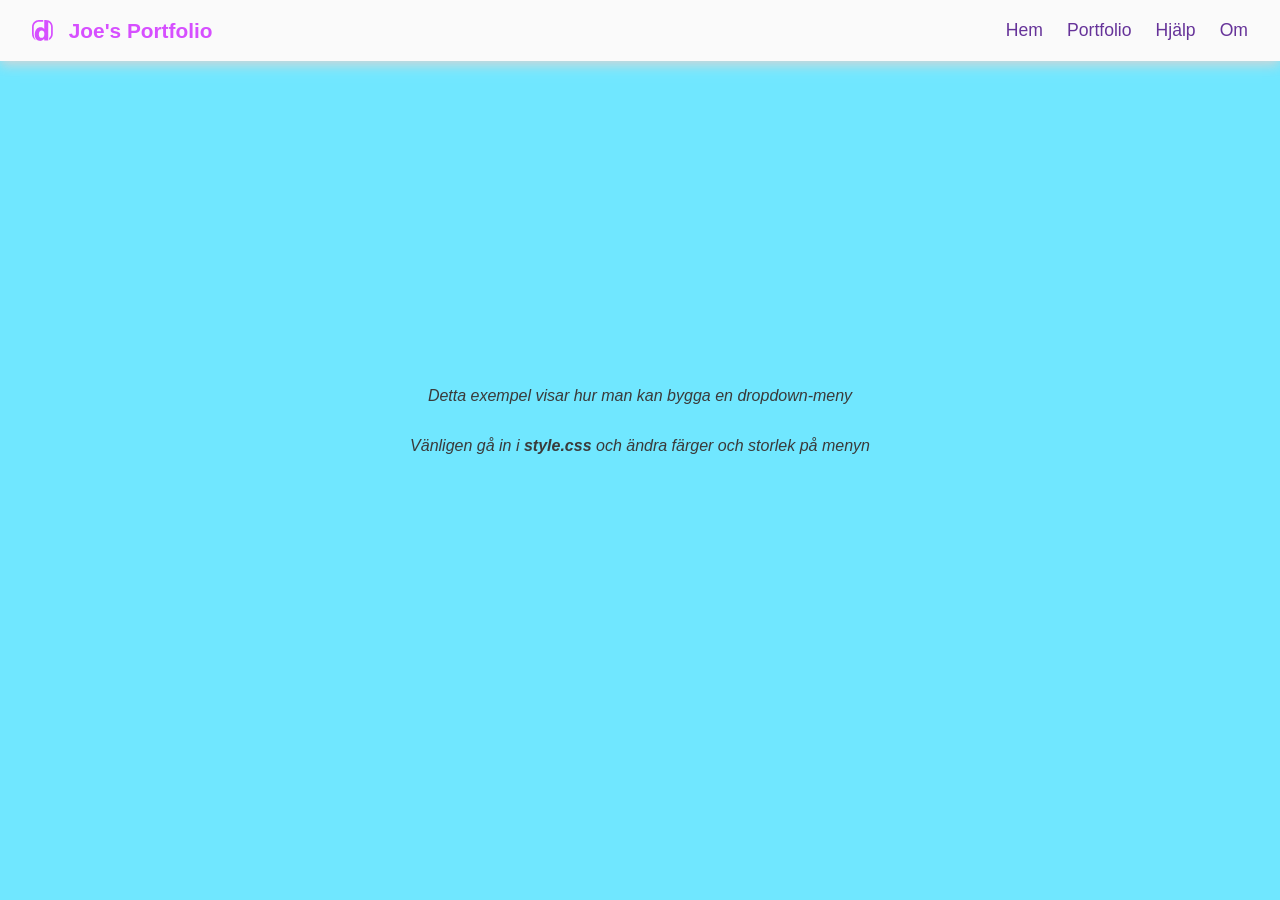
<file: index.html>
<!DOCTYPE html>
<html lang="zxx"> <!--TODO: zxx betyder blandat språk, du ska välja språk med sv eller en -->
<head>
    <meta charset="UTF-8">
    <meta name="viewport" content="width=device-width, initial-scale=1.0">
    
    <title>dropDown-exempel</title>

    <link rel="stylesheet" href="style.css">
    
    <script src="menu.js" defer></script>   <!--defer betyder att skriptet kommer köras efter hela sidan har laddats. -->
</head>
<body>
   <header>
      <nav>
         <div class="flex-layout">
            <!--En SVG logo så jag kan ändra färg ... se i style.css under selector svg g path. -->
            <svg class="logo" id="Lager_1" data-name="Lager 1" xmlns="http://www.w3.org/2000/svg" viewBox="0 0 240.98 242.36">
               <g>
                  <path d="M179.93,238.7h8.22v-2.48c-2.67,.97-5.42,1.8-8.22,2.48Zm-38.66-20.66c-.65,1.01-1.33,1.98-2.02,2.93h2.61v-2.93h-.59Zm-60.53,22.93c4.44,.93,9.14,1.39,14.1,1.39s9.46-.46,13.77-1.39h-27.87Z"/>
                  <path d="M179.93,238.7h8.22v-2.48c-2.67,.97-5.42,1.8-8.22,2.48Zm-99.19,2.27c4.44,.93,9.14,1.39,14.1,1.39s9.46-.46,13.77-1.39h-27.87Z"/>
               </g>
               <path d="M179.93,238.7h8.22v-2.48c-2.67,.97-5.42,1.8-8.22,2.48Zm-38.66-20.66c-.65,1.01-1.33,1.98-2.02,2.93h2.61v-2.93h-.59Zm-60.53,22.93c4.44,.93,9.14,1.39,14.1,1.39s9.46-.46,13.77-1.39h-27.87Z"/>
               <g>
                  <path d="M22.99,179.67c-1.94-5.89-2.99-12.17-2.99-18.7V80c0-33.09,26.92-60,60-60h50.53V0h-50.53C35.89,0,0,35.88,0,80v80.97c0,32.01,18.9,59.68,46.11,72.46-1.41-1.38-2.78-2.84-4.11-4.38-10.82-12.53-17.19-29.1-19.01-49.38Z"/>
                  <path d="M198.15,9.18c-1.73-.92-3.49-1.77-5.29-2.55-9.77-4.27-20.55-6.63-31.88-6.63h-19.12V105.84h-.59c-7.61-13.87-21.09-20.8-40.43-20.8-20.41,0-36.91,7.47-49.51,22.41-12.6,14.94-18.89,34.81-18.89,59.62,0,3.63,.13,7.13,.4,10.52,.8,10.07,2.77,19.05,5.94,26.94,2.72,6.8,6.31,12.79,10.79,17.98,8.41,9.73,18.8,15.89,31.17,18.46h27.87c12.63-2.7,22.84-9.37,30.64-20,.69-.95,1.37-1.92,2.02-2.93h.59v20.66h38.07c2.8-.68,5.55-1.51,8.22-2.48V26.51c3.55,1.81,6.9,3.97,10,6.42,13.9,11,22.83,28.01,22.83,47.07v80.97c0,19.06-8.93,36.07-22.83,47.07v23.75c25.44-13.4,42.83-40.12,42.83-70.82V80c0-30.71-17.39-57.43-42.83-70.82Zm-55.41,156.57c0,12.4-2.96,22.36-8.86,29.88-5.91,7.52-13.55,11.28-22.93,11.28-9.86,0-17.58-3.56-23.14-10.69-5.57-7.13-8.35-17.29-8.35-30.47,0-14.06,2.88-25.12,8.64-33.18,5.76-8.06,13.77-12.09,24.02-12.09,9.08,0,16.46,3.23,22.12,9.67,5.66,6.45,8.5,14.55,8.5,24.32v11.28Z"/>
               </g>
            </svg>
            <span class="logo-brand">Joe's Portfolio</span>
         </div>
         <ul class="primary-navigation" id="primary-navigation">
            <li><a class="nav-link" href="index.html">Hem</a></li>
            <!-- dropdown-meny skapas med dropdown-klass -->
            <li class="dropdown">
               <a class="nav-link" href="#">Portfolio</a>
               <ul>
                  <li><a class="nav-link" href="portfolio.html">Visa Allt</a></li>
                  <!--undermeny-->
                  <li class="dropdown">
                     <a class="nav-link" href="#">Uppgifter</a>
                     <ul>
                           <li><a class="nav-link" href="#">Uppgift 1: Hello World</a></li>
                           <li><a class="nav-link" href="#">Uppgift 2: Semantiska taggar</a></li>
                           <li><a class="nav-link" href="#">Uppgift 3: Flex &amp; Grid</a></li>
                     </ul>
                  </li> 
                  <li class="show-border"><a class="nav-link" href="#">Projekt 1</a></li>
                  <li><a class="nav-link" href="#">Större Projekt 2</a></li>
                  <li><a class="nav-link" href="#">Största Projekt 3</a></li>
               </ul>
            </li>
            <li><a class="nav-link" href="help.html">Hjälp</a></li>
            <li><a class="nav-link" href="about.html">Om</a></li>
         </ul>
         <button class="hamburger-button" id="hamburger-button" aria-label="hamburger-button" aria-expanded="false">
            <svg fill="var(--clr-secondary)" class="icon-hamburger" viewbox="0 0 100 100" width="32">
               <rect class="line top" width="90" height="3" x="5" y="30" rx="2"></rect>
               <rect class="line middle" width="90" height="3" x="5" y="50" rx="2"></rect>
               <rect class="line bottom" width="50" height="3" x="45" y="70" rx="2"></rect>    
            </svg>
         </button>
      </nav>
   </header>
   <main>
      <p class="italic">Detta exempel visar hur man kan bygga en dropdown-meny</p>
      <p class="italic">Vänligen gå in i <span class="bold">style.css</span> och ändra färger och storlek på menyn</p>
   </main>
   <footer>
   </footer>
</body>
</html>
</file>
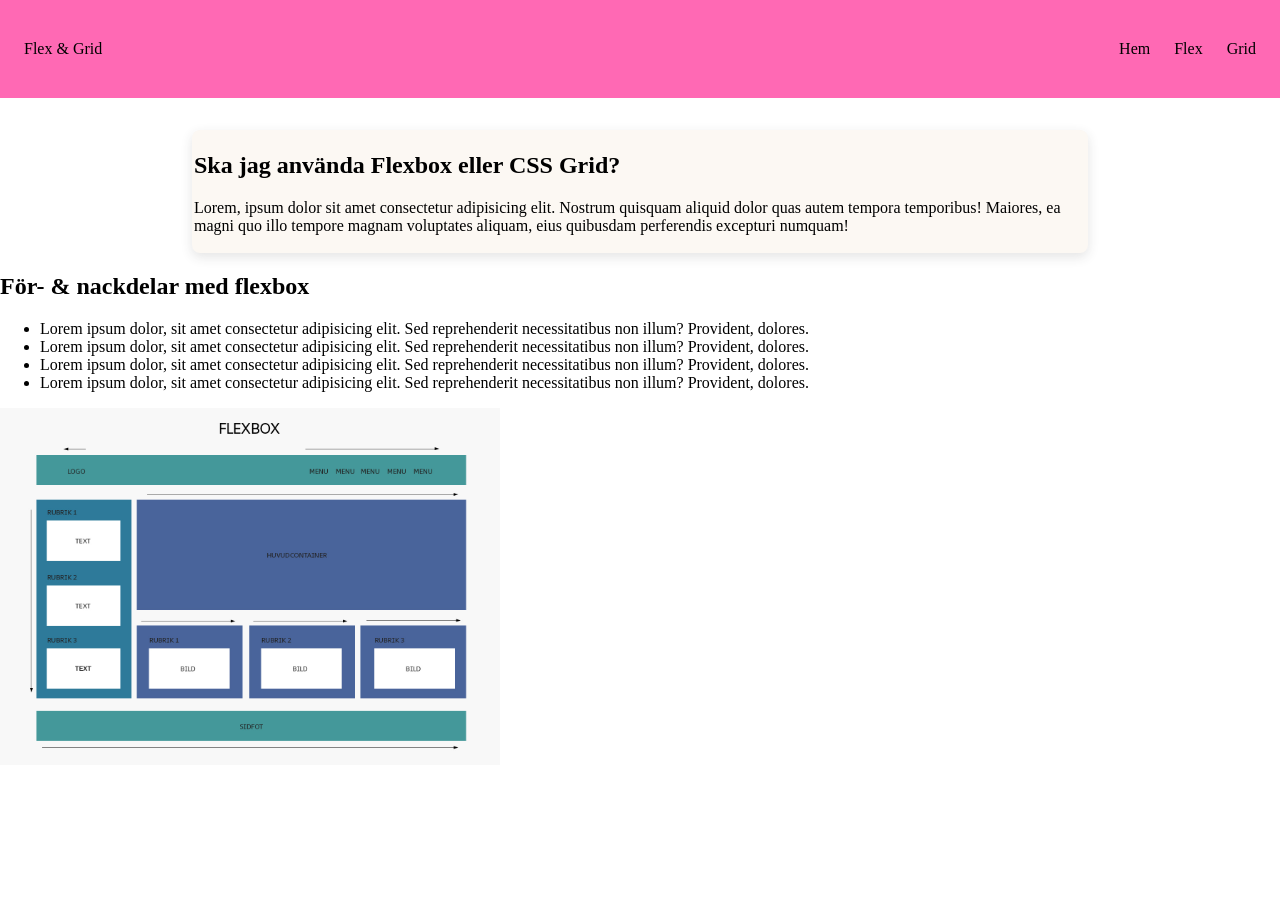
<file: Task/modul 6 webb/index.html>
<!DOCTYPE html>
<html lang="en">
<head>
    <meta charset="UTF-8">
    <meta name="viewport" content="width=device-width, initial-scale=1.0">
    <title>Document</title>
    <link rel="stylesheet" href="style.css">
</head>
<body>
    <header>
        <div>
            <p>Flex & Grid</p>
        </div>
        <nav>
            <ul class="nav-link">
                    <li><a class="sam-link" href="#"></a>Hem</li>
                    <li><a class="sam-link" href="#"></a>Flex</li>
                    <li><a class="sam-link" href="#"></a>Grid</li>
            </ul>
        </nav>
    </header>


    <main>
        <article>
            <h2>
                Ska jag använda Flexbox eller CSS Grid?
            </h2>
            <p>
                Lorem, ipsum dolor sit amet consectetur adipisicing elit. Nostrum quisquam aliquid dolor quas autem tempora temporibus! Maiores, ea magni quo illo tempore magnam voluptates aliquam, eius quibusdam perferendis excepturi numquam!
            </p>
        </article>
        
        <div class = "nils">
            <h2>För- & nackdelar med flexbox</h2>
            <ul>
                <li>Lorem ipsum dolor, sit amet consectetur adipisicing elit. Sed reprehenderit necessitatibus non illum? Provident, dolores.</li>
                <li>Lorem ipsum dolor, sit amet consectetur adipisicing elit. Sed reprehenderit necessitatibus non illum? Provident, dolores.</li>
                <li>Lorem ipsum dolor, sit amet consectetur adipisicing elit. Sed reprehenderit necessitatibus non illum? Provident, dolores.</li>
                <li>Lorem ipsum dolor, sit amet consectetur adipisicing elit. Sed reprehenderit necessitatibus non illum? Provident, dolores.</li>
            </ul>
            <img src="img/flexbox-1.jpg" alt="Grid layout" width="500">
        </div>
    </main>

</body>
</html>
</file>
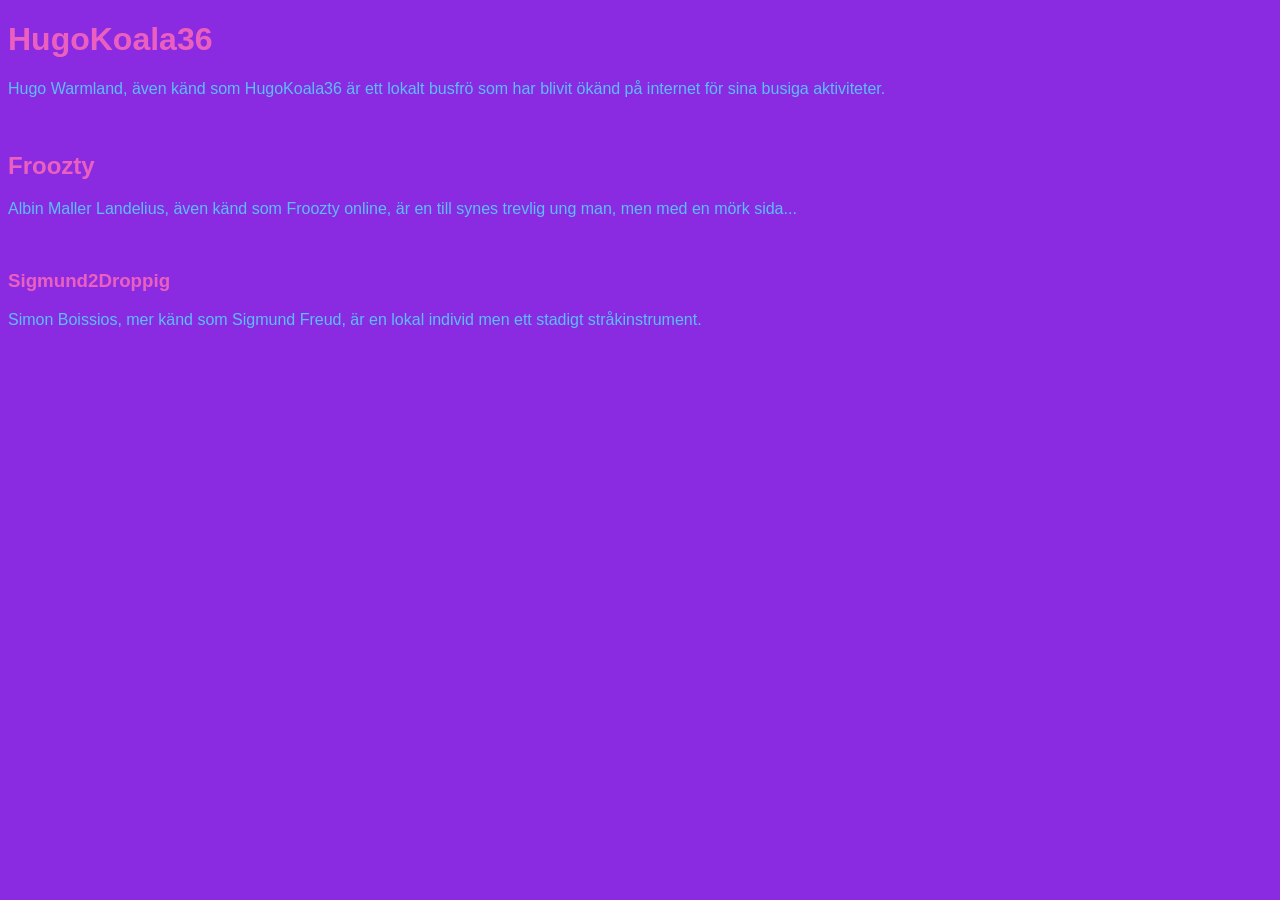
<file: Task/Webbutveckling/modul1/index.html>
<!DOCTYPE html>
<html lang="en">
<head>
    <meta charset="UTF-8">
    <meta name="viewport" content="width=device-width, initial-scale=1.0">
    <title>Document</title>
<style>

    body{

        background-color:blueviolet;
    }

    h1, h2, h3{
        color:rgb(235, 96, 191);
        font-family:'Segoe UI', Tahoma, Geneva, Verdana, sans-serif;

    }

    p{
        color:rgb(91, 191, 249);
        font-family:'Franklin Gothic Medium', 'Arial Narrow', Arial, sans-serif;
    }


</style>

    
</head>
<body>
    <h1>HugoKoala36</h1>
    <p>Hugo Warmland, även känd som HugoKoala36 är ett lokalt busfrö som har blivit ökänd på internet för sina busiga aktiviteter.</p>
    <br>
    <h2>Froozty</h2>
    <p>Albin Maller Landelius, även känd som Froozty online, är en till synes trevlig ung man, men med en mörk sida...</p>
    <br>
    <h3>Sigmund2Droppig</h3>
    <p>Simon Boissios, mer känd som Sigmund Freud, är en lokal individ men ett stadigt stråkinstrument.</p>
</body>
</html>
</file>
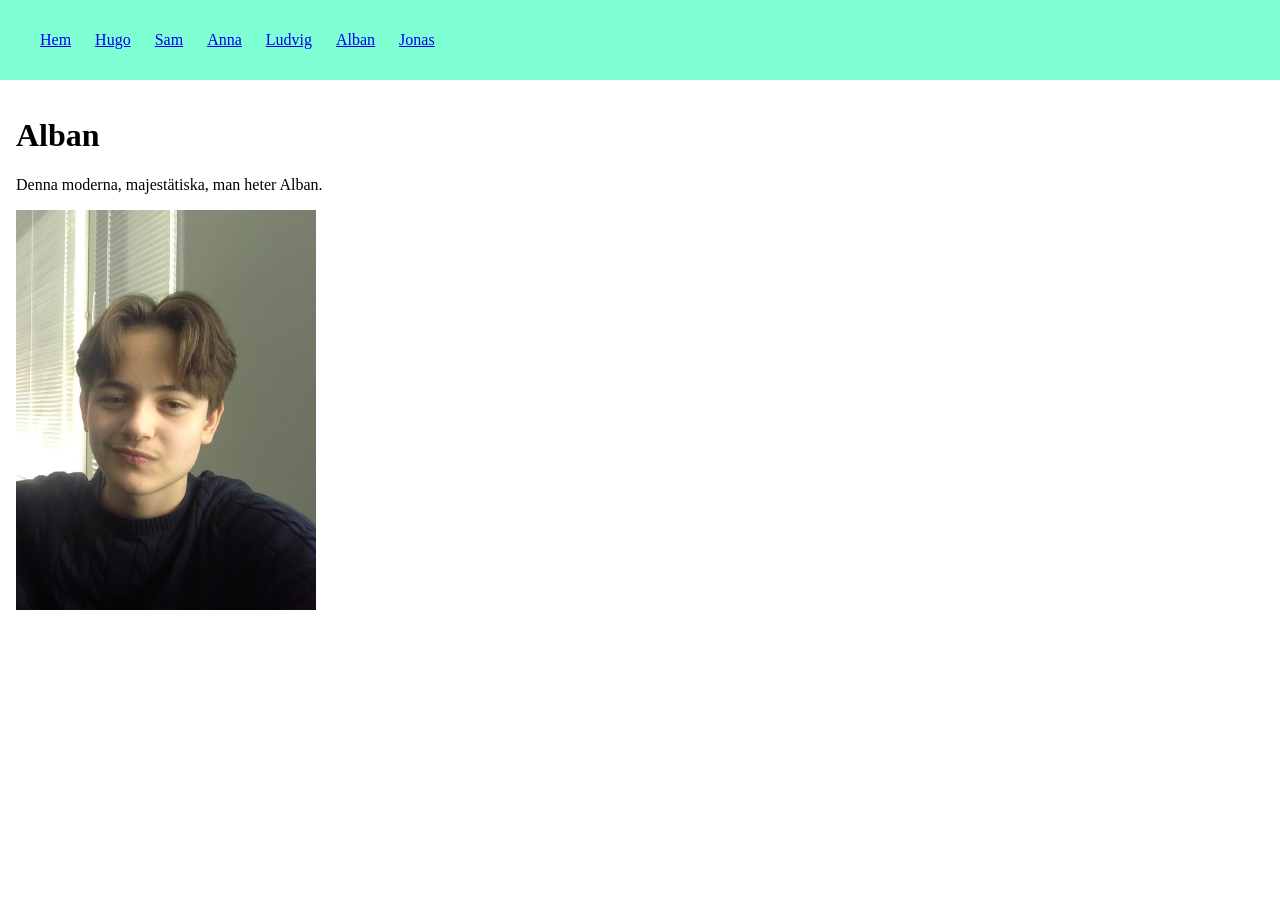
<file: Task/Webbutveckling 4/alban.html>
<!DOCTYPE html>
<html lang="en">
<head>
    <meta charset="UTF-8">
    <meta name="viewport" content="width=device-width, initial-scale=1.0">
    <title>Document</title>
    <link rel="stylesheet" href="css/style.css">
    <link rel="jonas" href="WIN_20260331_14_06_17_Pro.jpg">

</head>
<body>
    <header>
        <ul>
            <li><a href="home.html">Hem</a></li>
            <li><a href="hugo.html">Hugo</a></li>
            <li><a href="sam.html">Sam</a></li>
            <li><a href="anna.html">Anna</a></li>
            <li><a href="ludvig.html">Ludvig</a></li>
            <li><a href="alban.html">Alban</a></li>
            <li><a href="jonas.html">Jonas</a></li>
        </ul>
    </header>

    <main>
        <h1>Alban</h1>
        <p>Denna moderna, majestätiska, man heter Alban.</p>
        <img src="pictures/WIN_20260331_14_06_17_Pro.jpg" alt="Bild På Alban" width="300" height="400">
    </main>
</body>
</html>
</file>
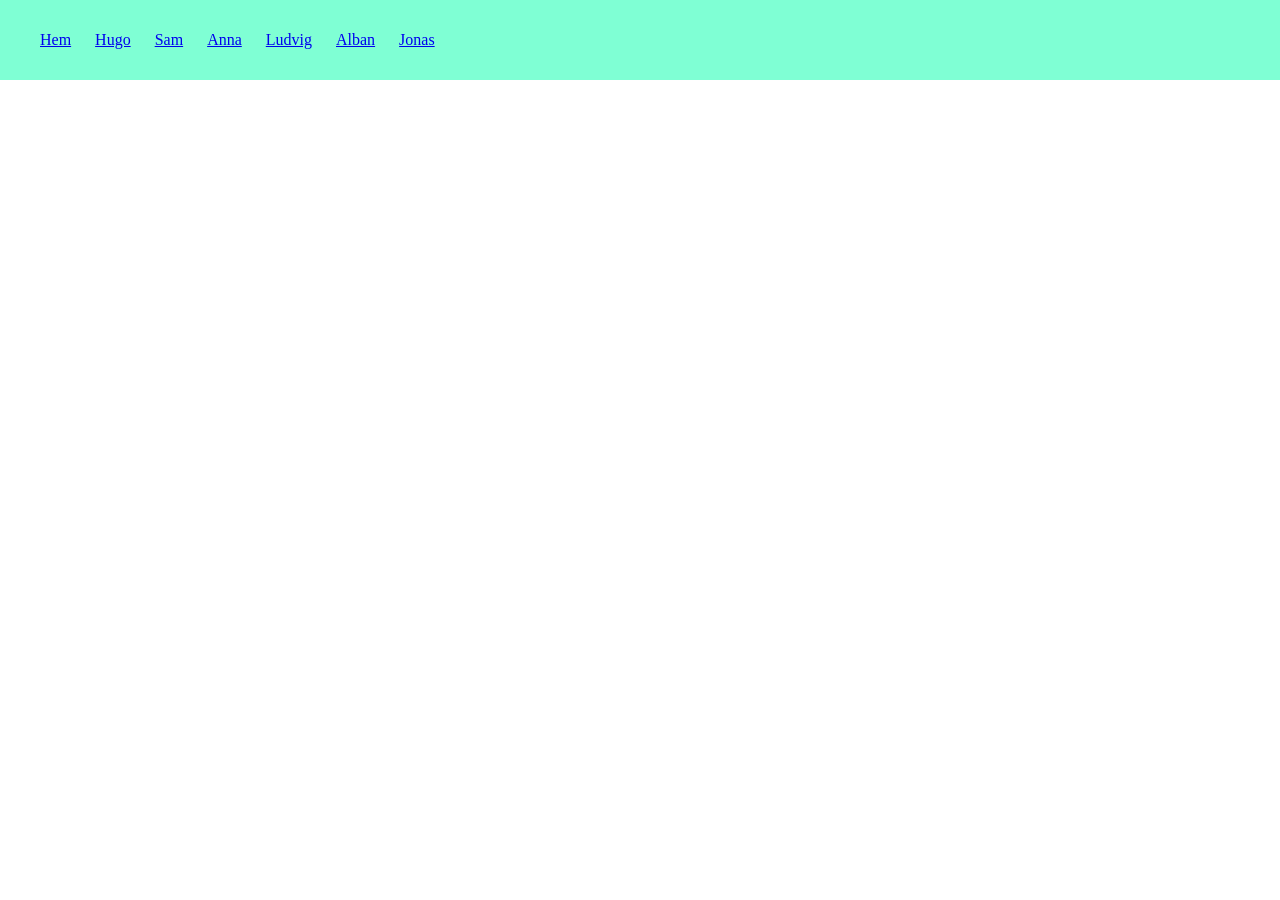
<file: Task/Webbutveckling 4/anna.html>
<!DOCTYPE html>
<html lang="en">
<head>
    <meta charset="UTF-8">
    <meta name="viewport" content="width=device-width, initial-scale=1.0">
    <title>Document</title>
    <link rel="stylesheet" href="css/style.css">
    <link rel="jonas" href="pictures/WIN_20261005_10_49_19_Pro.jpg">
</head>
<body>
    <header>
        <ul>
            <li><a href="home.html">Hem</a></li>
            <li><a href="hugo.html">Hugo</a></li>
            <li><a href="sam.html">Sam</a></li>
            <li><a href="anna.html">Anna</a></li>
            <li><a href="ludvig.html">Ludvig</a></li>
            <li><a href="alban.html">Alban</a></li>
            <li><a href="jonas.html">Jonas</a></li>
        </ul>
    </header>

</body>
</html>
</file>
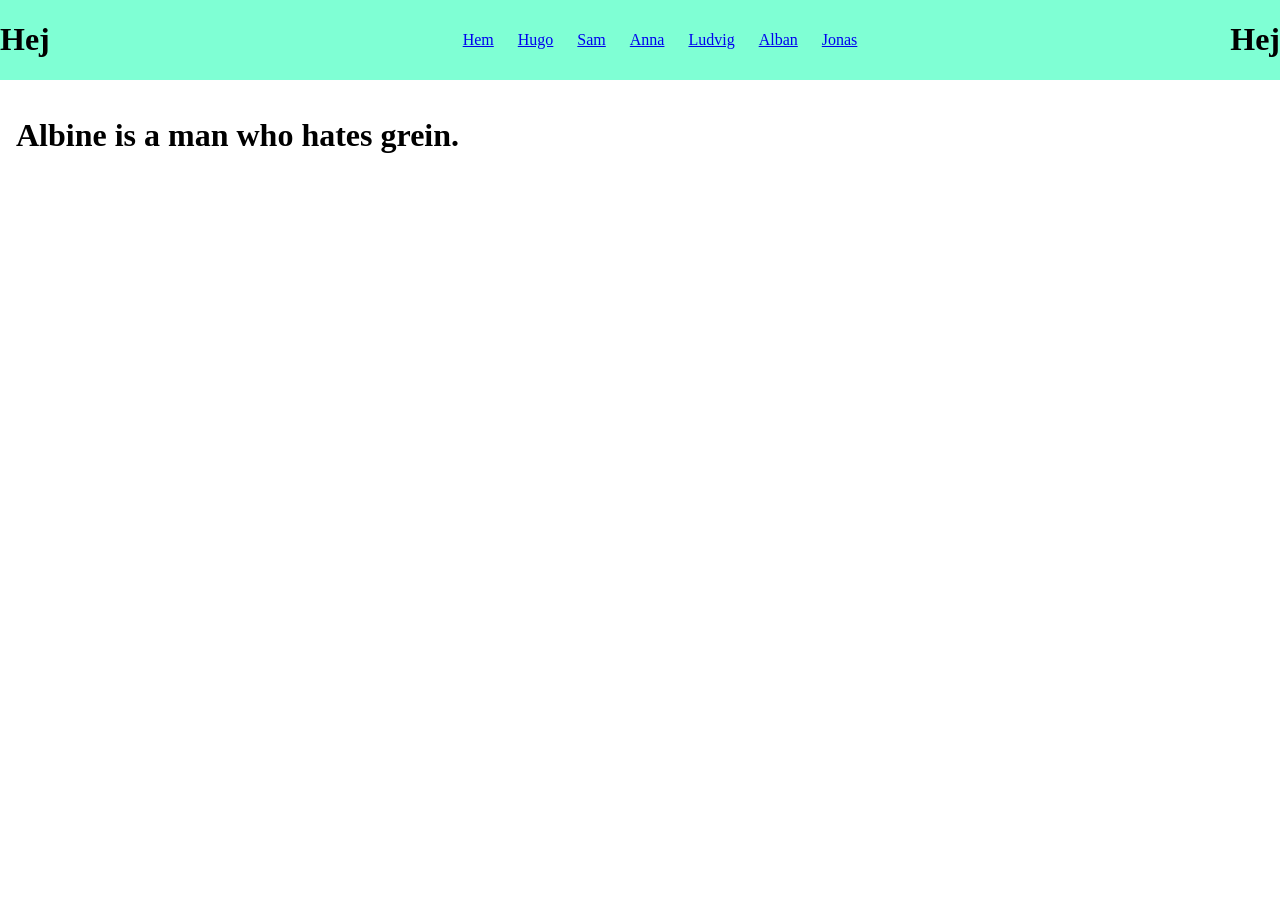
<file: Task/Webbutveckling 4/home.html>
<!DOCTYPE html>
<html lang="en">
<head>
    <meta charset="UTF-8">
    <meta name="viewport" content="width=device-width, initial-scale=1.0">
    <title>Document</title>
    <link rel="stylesheet" href="css/style.css">

</head>
<body>
    
    <header>
        <div class="nav-left">
            <h1>Hej</h1>
        </div>
            
        <div class="primary-navigation">  
            <ul>
                <li><a href="home.html">Hem</a></li>
                <li><a href="hugo.html">Hugo</a></li>
                <li><a href="sam.html">Sam</a></li>
                <li><a href="anna.html">Anna</a></li>
                <li><a href="ludvig.html">Ludvig</a></li>
                <li><a href="alban.html">Alban</a></li>
                <li><a href="jonas.html">Jonas</a></li>
            </ul>
        </div>

        <div class="nav-right">
            <h1>Hej</h1>
        </div>
    </header>
    
    <main>
        <h1>Albine is a man who hates grein.</h1>
    </main>
    <footer>
        
    </footer>
</body>
</html>
</file>
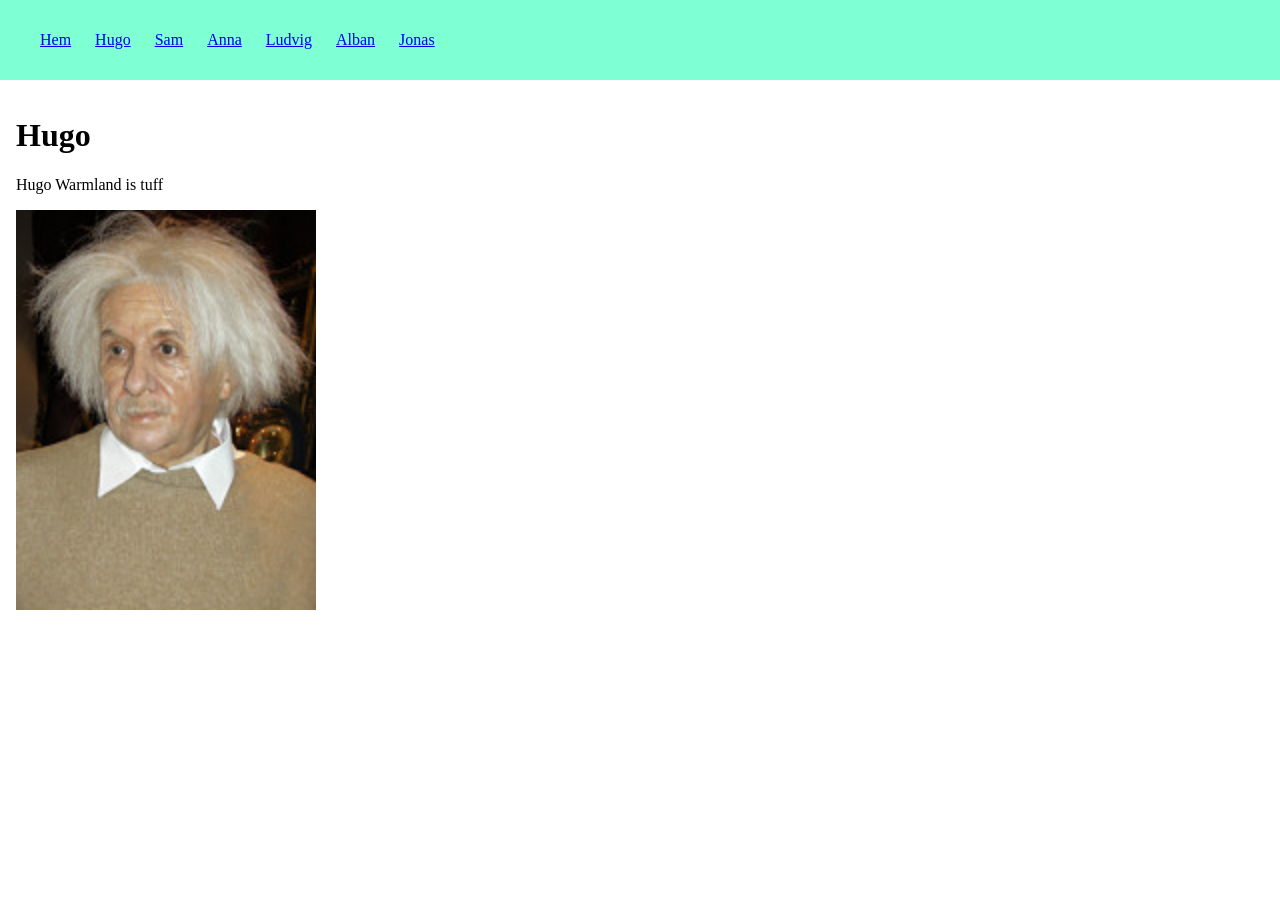
<file: Task/Webbutveckling 4/hugo.html>
<!DOCTYPE html>
<html lang="en">
<head>
    <meta charset="UTF-8">
    <meta name="viewport" content="width=device-width, initial-scale=1.0">
    <title>Document</title>
    <link rel="stylesheet" href="css/style.css">
    <link rel="jonas" href="pictures/305.jpg">
</head>
<body>
    <header>
        <ul>
            <li><a href="home.html">Hem</a></li>
            <li><a href="hugo.html">Hugo</a></li>
            <li><a href="sam.html">Sam</a></li>
            <li><a href="anna.html">Anna</a></li>
            <li><a href="ludvig.html">Ludvig</a></li>
            <li><a href="alban.html">Alban</a></li>
            <li><a href="jonas.html">Jonas</a></li>
        </ul>
    </header>
    <main>
        <h1>Hugo</h1>
        <p>Hugo Warmland is tuff</p>
        <img src="pictures/305.jpg" alt="Bild På Anna" width="300" height="400">
    </main>
</body>
</html>
</file>
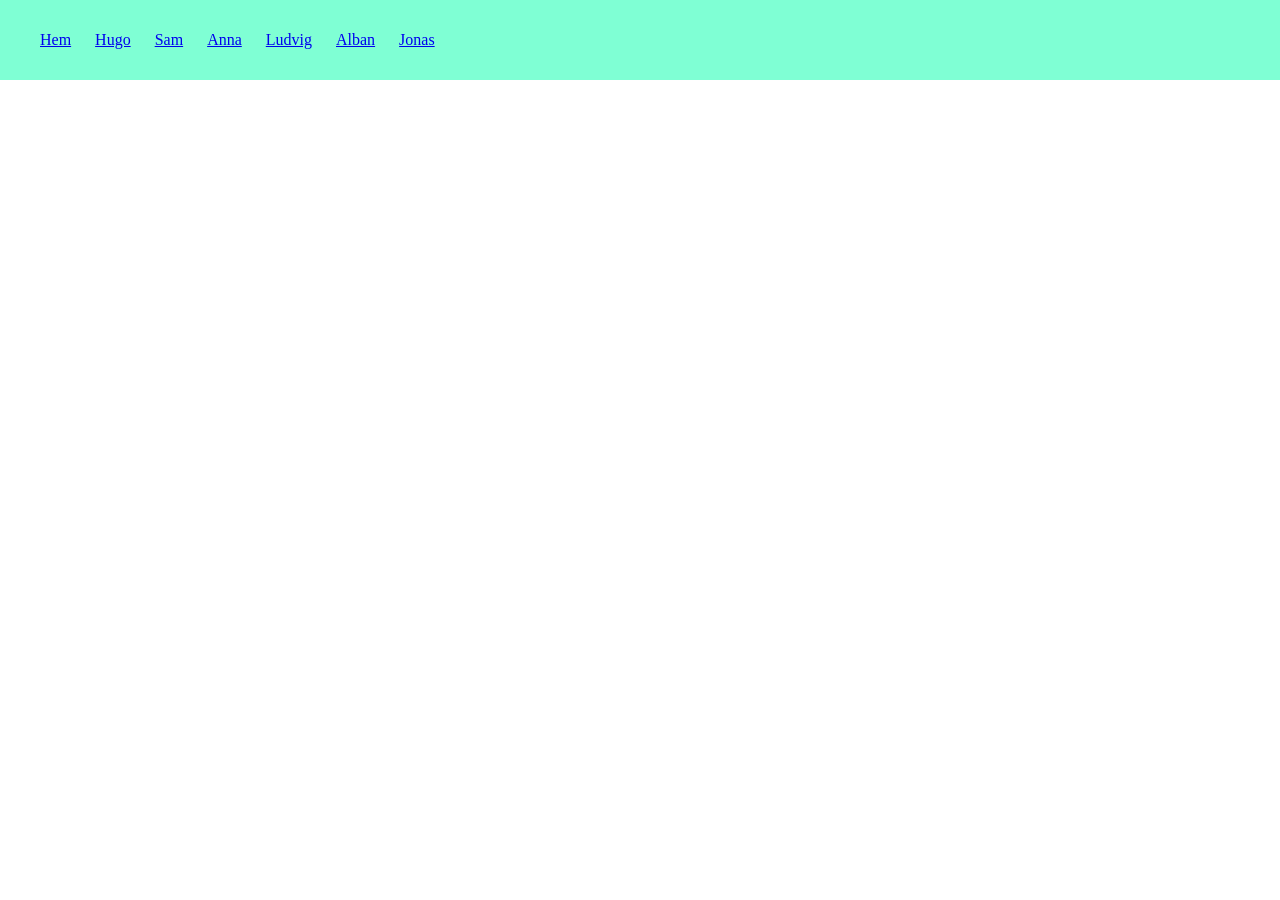
<file: Task/Webbutveckling 4/jonas.html>
<!DOCTYPE html>
<html lang="en">
<head>
    <meta charset="UTF-8">
    <meta name="viewport" content="width=device-width, initial-scale=1.0">
    <title>Document</title>
    <link rel="stylesheet" href="css/style.css">
</head>
<body>
    <header>
        <ul>
            <li><a href="home.html">Hem</a></li>
            <li><a href="hugo.html">Hugo</a></li>
            <li><a href="sam.html">Sam</a></li>
            <li><a href="anna.html">Anna</a></li>
            <li><a href="ludvig.html">Ludvig</a></li>
            <li><a href="alban.html">Alban</a></li>
            <li><a href="jonas.html">Jonas</a></li>            
        </ul>
    </header>
</body>
</html>
</file>
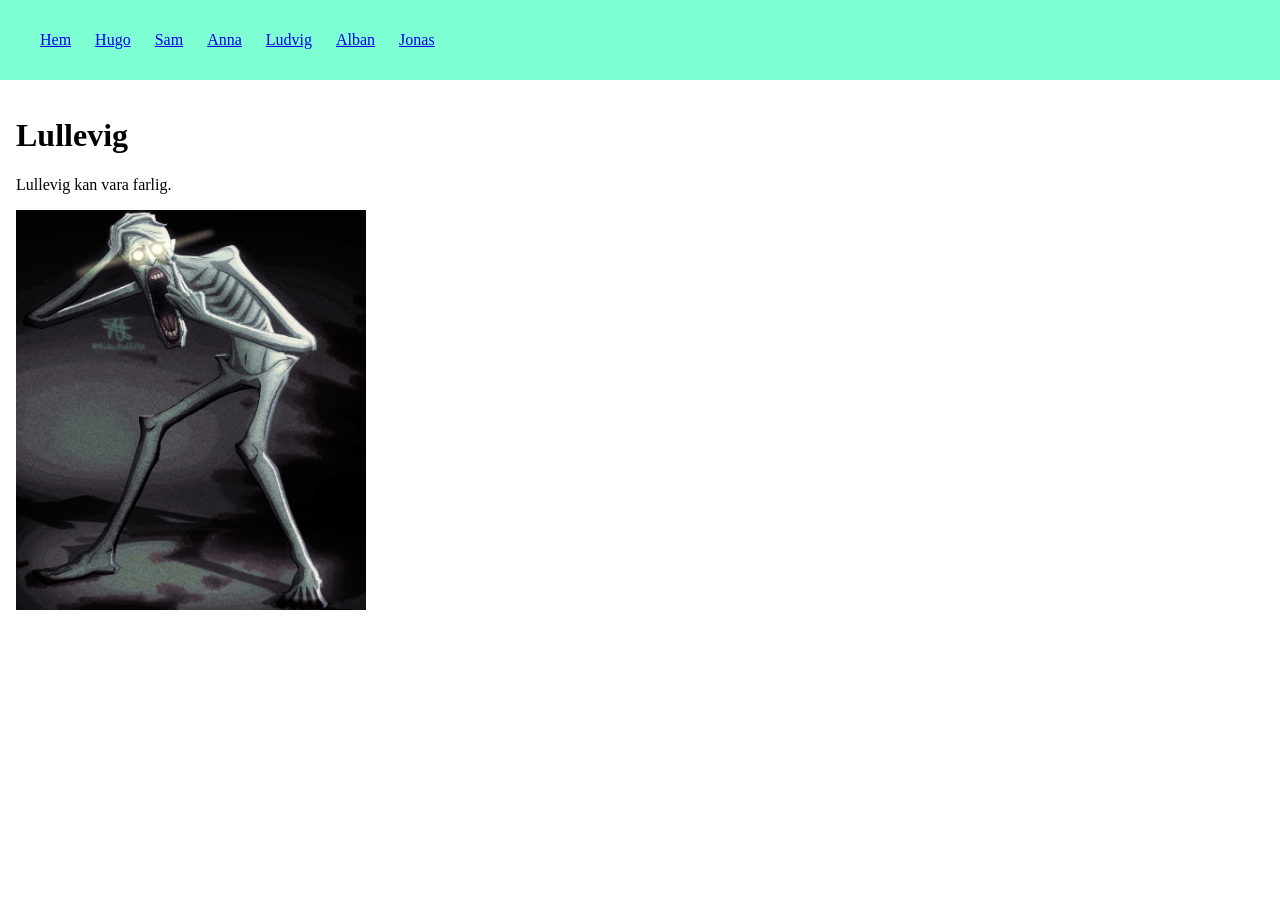
<file: Task/Webbutveckling 4/ludvig.html>
<!DOCTYPE html>
<html lang="en">
<head>
    <meta charset="UTF-8">
    <meta name="viewport" content="width=device-width, initial-scale=1.0">
    <title>Document</title>
    <link rel="stylesheet" href="css/style.css">
    <link rel="jonas" href="pictures/fbqfi1zzo23g1.png">
</head>
<body>
    <header>
        <ul>
            <li><a href="home.html">Hem</a></li>
            <li><a href="hugo.html">Hugo</a></li>
            <li><a href="sam.html">Sam</a></li>
            <li><a href="anna.html">Anna</a></li>
            <li><a href="ludvig.html">Ludvig</a></li>
            <li><a href="alban.html">Alban</a></li>
            <li><a href="jonas.html">Jonas</a></li>
        </ul>
    </header>
    <main>
        <h1>Lullevig</h1>
        <p>Lullevig kan vara farlig.</p>
        <img src="pictures/fbqfi1zzo23g1.png" alt="Bild På Lullevig" width="350" height="400">
    </main>
</body>
</html>
</file>
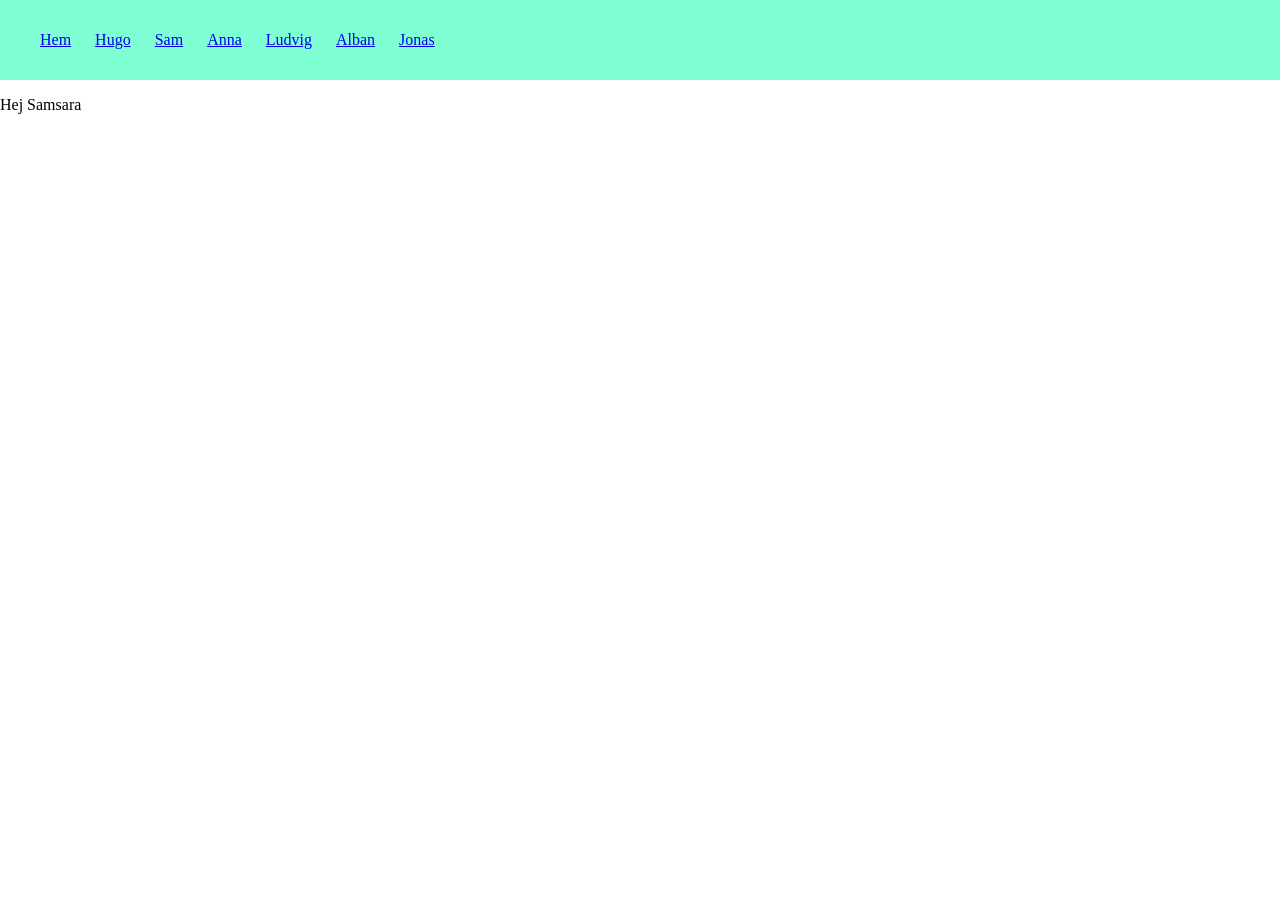
<file: Task/Webbutveckling 4/sam.html>
<!DOCTYPE html>
<html lang="en">
<head>
    <meta charset="UTF-8">
    <meta name="viewport" content="width=device-width, initial-scale=1.0">
    <title>Document</title>
    <link rel="stylesheet" href="css/style.css">
</head>
<body>
    <header>
        <ul>
            <li><a href="home.html">Hem</a></li>
            <li><a href="hugo.html">Hugo</a></li>
            <li><a href="sam.html">Sam</a></li>
            <li><a href="anna.html">Anna</a></li>
            <li><a href="ludvig.html">Ludvig</a></li>
            <li><a href="alban.html">Alban</a></li>
            <li><a href="jonas.html">Jonas</a></li>
        </ul>
    </header>
    <p>Hej Samsara</p>
</body>
</html>
</file>
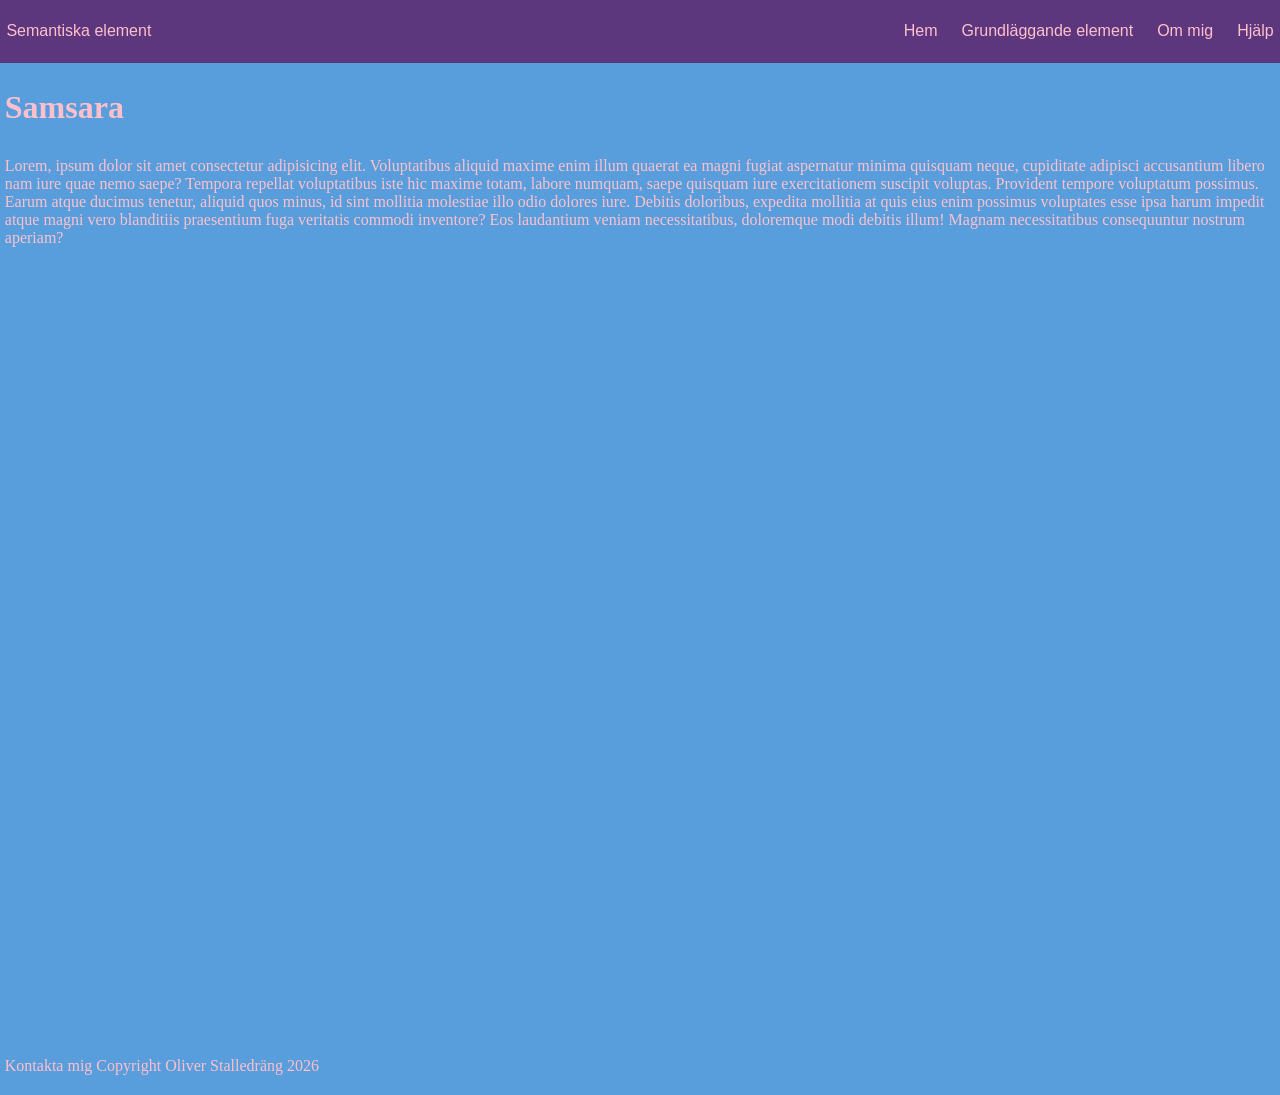
<file: Task/Webbutveckling2/grundläggandeelement.html>
<!DOCTYPE html>
<html lang="en">
<head>
    <meta charset="UTF-8">
    <meta name="viewport" content="width=device-width, initial-scale=1.0">
    <title>Document</title>
    <style>
    body{
        background-color: rgb(88, 158, 220);
        margin: 0;
        color: pink;
    }
    ul{
        display: flex;
        list-style: none;
        gap: 1.5rem;
    }
    header{
        display: flex;
        align-items: center;
        background-color: rgb(93, 55, 126);
        justify-content: center;
        justify-content: space-between;
        padding: 0.4rem;
        font-family:'Franklin Gothic Medium', 'Arial Narrow', Arial, sans-serif;
    }
    h1{
        padding: 0.3rem;
    }
    p{
        padding: 0.3rem;
    }
    a.nils, a.nils:visited{
        color: pink;
        text-decoration: none;
    }


    footer{
        margin-top: 50rem;

    }


    </style>

</head>
<body>
    <header>
        <span>Semantiska element</span>
        <nav>
            <ul>
                
                <li><a href="/hem.html" class="nils">Hem</a></li>
                <li><a href="/grundläggandeelement.html" class="nils">Grundläggande element</a></li>
                <li><a href="/ommig.html" class="nils">Om mig</a></li>
                <li><a href="https://grok.com/" class="nils">Hjälp</a></li>
            </ul>
        </nav>

    </header>
    <main>
        <h1>Samsara</h1>

        <p>Lorem, ipsum dolor sit amet consectetur adipisicing elit. Voluptatibus aliquid maxime enim illum quaerat ea magni fugiat aspernatur minima quisquam neque, cupiditate adipisci accusantium libero nam iure quae nemo saepe? Tempora repellat voluptatibus iste hic maxime totam, labore numquam, saepe quisquam iure exercitationem suscipit voluptas. Provident tempore voluptatum possimus. Earum atque ducimus tenetur, aliquid quos minus, id sint mollitia molestiae illo odio dolores iure. Debitis doloribus, expedita mollitia at quis eius enim possimus voluptates esse ipsa harum impedit atque magni vero blanditiis praesentium fuga veritatis commodi inventore? Eos laudantium veniam necessitatibus, doloremque modi debitis illum! Magnam necessitatibus consequuntur nostrum aperiam?</p>
    </main>
    <footer>
        <p>
            <a href="mailto:oliver.stadler@elev.ga.dbgy.se" class="nils">Kontakta mig</a>
            Copyright Oliver Stalledräng 2026
        </p>

    </footer>
</body>
</html>
</file>
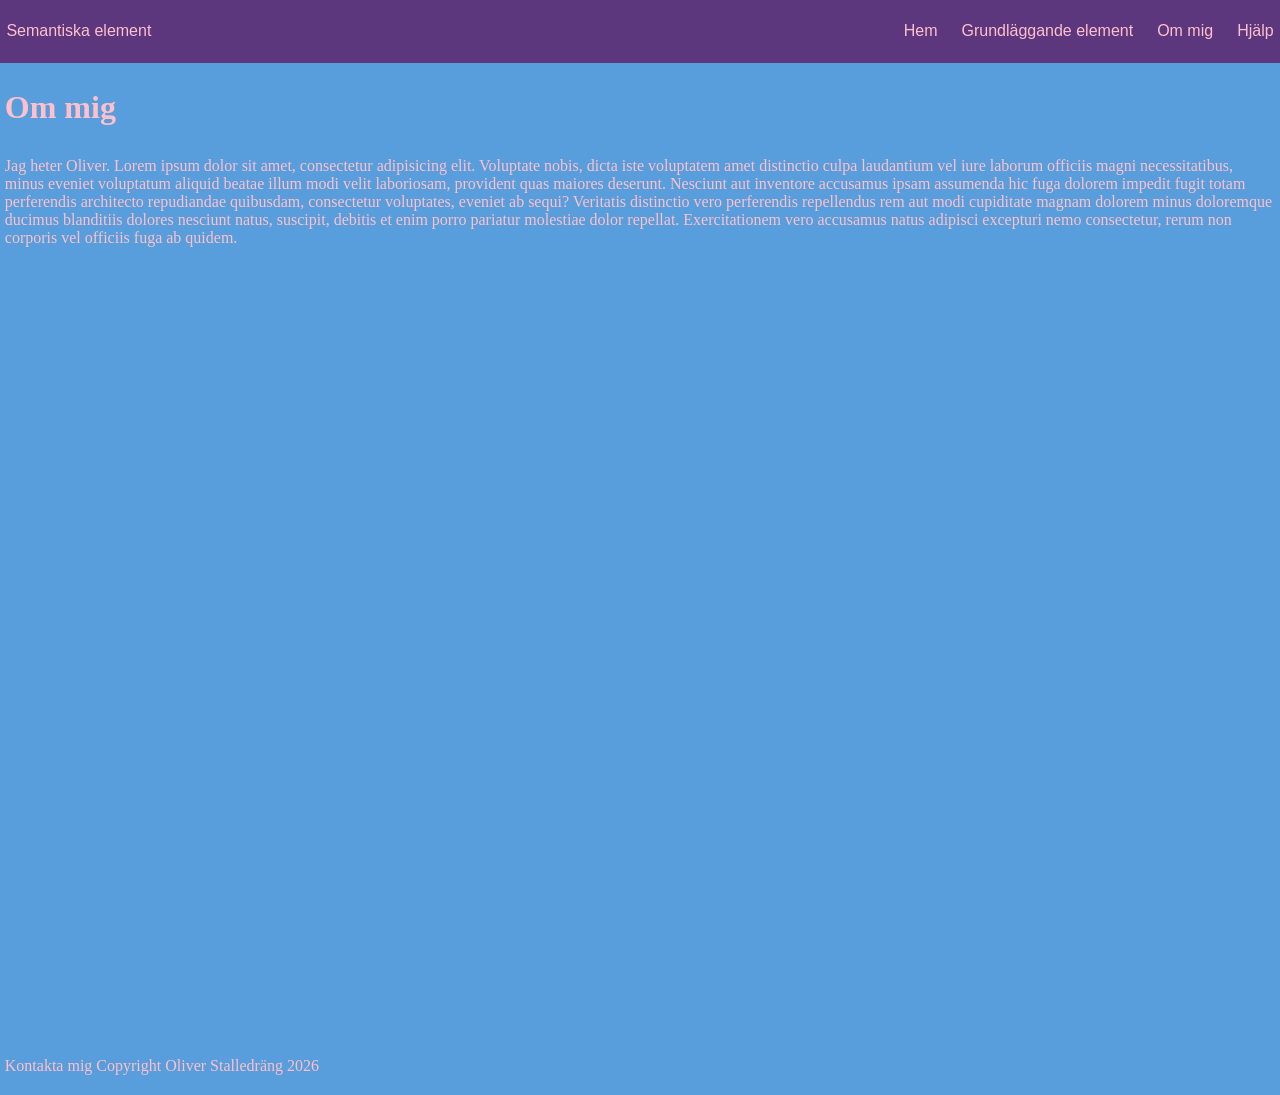
<file: Task/Webbutveckling2/ommig.html>
<!DOCTYPE html>
<html lang="en">
<head>
    <meta charset="UTF-8">
    <meta name="viewport" content="width=device-width, initial-scale=1.0">
    <title>Document</title>
    <style>
    body{
        background-color: rgb(88, 158, 220);
        margin: 0;
        color: pink;
    }
    ul{
        display: flex;
        list-style: none;
        gap: 1.5rem;
    }
    header{
        display: flex;
        align-items: center;
        background-color: rgb(93, 55, 126);
        justify-content: center;
        justify-content: space-between;
        padding: 0.4rem;
        font-family:'Franklin Gothic Medium', 'Arial Narrow', Arial, sans-serif;
    }
    h1{
        padding: 0.3rem;
    }
    p{
        padding: 0.3rem;
    }
    a.nils, a.nils:visited{
        color: pink;
        text-decoration: none;
    }


    footer{
        margin-top: 50rem;

    }


    </style>

</head>
<body>
    <header>
        <span>Semantiska element</span>
        <nav>
            <ul>
                
                <li><a href="/semanticelements.html" class="nils">Hem</a></li>
                <li><a href="/grundläggandeelement.html" class="nils">Grundläggande element</a></li>
                <li><a href="/ommig.html" class="nils">Om mig</a></li>
                <li><a href="https://grok.com/" class="nils">Hjälp</a></li>
            </ul>
        </nav>

    </header>
    <main>
        <h1>Om mig</h1>
        <p>Jag heter Oliver. Lorem ipsum dolor sit amet, consectetur adipisicing elit. Voluptate nobis, dicta iste voluptatem amet distinctio culpa laudantium vel iure laborum officiis magni necessitatibus, minus eveniet voluptatum aliquid beatae illum modi velit laboriosam, provident quas maiores deserunt. Nesciunt aut inventore accusamus ipsam assumenda hic fuga dolorem impedit fugit totam perferendis architecto repudiandae quibusdam, consectetur voluptates, eveniet ab sequi? Veritatis distinctio vero perferendis repellendus rem aut modi cupiditate magnam dolorem minus doloremque ducimus blanditiis dolores nesciunt natus, suscipit, debitis et enim porro pariatur molestiae dolor repellat. Exercitationem vero accusamus natus adipisci excepturi nemo consectetur, rerum non corporis vel officiis fuga ab quidem.</p>
    </main>
    <footer>
        <p>
            <a href="mailto:oliver.stadler@elev.ga.dbgy.se" class="nils">Kontakta mig</a>
            Copyright Oliver Stalledräng 2026
        </p>

    </footer>
</body>
</html>
</file>
<file: style.css>
/***************************************

STYLE.CSS - global styling för webbsidan

****************************************/

/* global styling */

/* TODO: BÖRJA HÄR! ändra färger för din meny */
:root {
   --clr-copy: #3a3a3a;    /* brödtext på sidan */

   --clr-primary: #70e7ff;                /* bakgrundsfärg och primära färgen */
   --clr-secondary: rebeccapurple;        /* navigationsfärg och bakgrundsfärg när man klickar  */
   --clr-cta: rgb(214, 79, 255);           /* CTA-färg */
   --clr-accent: rgb(211, 21, 148);       /* accent i menyn */

   --clr-navbar: #fafafa;
   --clr-dropdown-background: white;     /* dropdown-menyns bakgrund */

   --clr-hover: var(--clr-accent);            /* markeringsfärg */
   --clr-active: var(--clr-dropdown-background); /* färg på text när man klickar */
   
   --clr-line: #ebebeb;              /* linje */

   --clr-navbar-shadow: 0 4px 12px #d6d6d6;  /* för ljus UI använd en ljusgrå nyans */
   --clr-menu-shadow: 0 4px 24px  #d2d2d2;   /* för mörkt UI använd en mörkare nyans av cta */

   --menu-dropdown-size: 1em;  /* hur stora ska dropdown-menyn vara? */
   --menu-item-size: 1em;        /* hur stort ska gränssnittet vara? */
   --border-radius: 0.5rem;      /* rundade kanter */

   /*TODO: Ändra typsnitt här om du vill (kanske mest intressant när du använder denna dropdown i ditt projekt)*/
   --ff-primary: "Segoe UI", sans-serif;
   --ff-secondary: "Segoe UI", sans-serif;
}


/* layout styling */

*,
*::before,
*::after {
   box-sizing: border-box;
}

body {
   margin: 0;
   padding: 0;

   background-color: var(--clr-primary);

   min-height: 100vh;

   font-family: var(--ff-secondary);
   font-size: var(--menu-item-size);
}

nav {
   position: sticky;
   top: 0;

   display: flex;
   justify-content: space-between;
   align-items: center;

   gap: calc(var(--menu-item-size) + 3em);
   padding: calc(var(--menu-item-size) / 4) calc(var(--menu-item-size) * 2);

   background: var(--clr-navbar);
   box-shadow: var(--clr-navbar-shadow);

   z-index: 1;
}

main {
   display: grid;
   place-content: center;

   height: 80vh;

   padding-inline: 1rem;
   text-align: center;
}

.primary-navigation {
   display: flex;
   gap: calc(0.5em + var(--menu-item-size));
   
   padding-inline: 0;
   
   list-style: none;
}

.logo-brand {
   font-size: calc(var(--menu-item-size) * 1.3);
   font-weight: bold;
   
   color: var(--clr-cta);
   
   margin-block: 0;
}

.flex-layout {
   display: flex;
   align-items: center;
   gap: var(--menu-item-size);
}


/* image styling */

img {
   display: block;

   max-width: 100%;
   object-fit: cover;
   
   font-style: italic;
}

.logo {
   width: calc(var(--menu-item-size) * 1.3);
}

.logo g path{
   fill: var(--clr-cta); /* om du vill ändra färgen på logotypen gå högst upp och ändra --clr-cta eller ändra här */
}


/* text styling */

h1, h2, h3, h4, h5, h6 {
   font-family: var(--ff-primary);
}

p {
   color: var(--clr-copy);
}

.italic {
   font-style: italic;
}

.bold {
   font-weight: 700;
}


/* link styling */

.nav-link:link,
.nav-link:visited {
   text-decoration: none;
   color: var(--clr-secondary);

   font-weight: 500;
   font-size: calc(var(--menu-item-size) * 1.1);

   white-space: nowrap;
}

.nav-link:hover,
.nav-link:focus {
   color: var(--clr-accent);
}


/* buttons */

.hamburger-button {
   all: unset;
   display: none;
   place-items: center;
}


/* dropdown styling */

/* länkarna i dropdown-menyerna */
li ul li a {
   display: block;
   
   /* här beräknas storleken på menyobjekten */
   padding: calc(var(--menu-dropdown-size) / 1.5) calc(var(--menu-dropdown-size) * 1.5) calc(var(--menu-dropdown-size) / 1.5) calc(var(--menu-dropdown-size) * 1.5);
}

.dropdown {
  position: relative;
}

/* undermenyer */
.dropdown ul {
   position: absolute;
   
   /* se till att alla undermenyer är stängda från början */
   display: none;
   
   /* TODO: Vill du att menyn ska dyka upp högerjusterad? ta bort kommentarerna runt nedanstående egenskap: */
   right: 0;

   padding-inline: 0;

   list-style: none;
}

/* pil bara för dropdown-menyer i menyer */
/* FIXME: Om du har högerjusterad meny bör du ändra här. Ändra pil i content och ändra right till "left: 0.5rem" */
.dropdown .dropdown::after {
   content: "<";
   
   position: absolute;
   left: 0.5rem;
   top: 50%;
   transform: translateY(-50%);

   color: var(--clr-secondary);
}

.dropdown .dropdown:hover::after {  
   color: var(--clr-secondary);
}

.dropdown .dropdown:active::after {  
   color: var(--clr-active);
}

/* öppna dropdown-meny */
.dropdown:hover > ul,
.dropdown:focus-within > ul {
   /* TODO: För horisontell meny: ändra display till flex :) */
   display: block;

   background: var(--clr-dropdown-background);
   box-shadow: var(--clr-menu-shadow);

   border-radius: var(--border-radius);
   z-index: 99;
}

.dropdown ul .dropdown:hover > ul,
.dropdown ul .dropdown:focus-within > ul {
   display: block;

   /* FIXME: Ändra till "right: 100%" om du har högerjusterad meny */
   right: 100%;
   top: 0;
}

/* markering */
.dropdown ul li a:hover,
.dropdown ul li a:focus {
   background: var(--clr-hover);
   border-radius: var(--border-radius);
   color: var(--clr-dropdown-background);
}

.dropdown ul li a:active {
   background: var(--clr-secondary);
   color: var(--clr-active);
}

/* TODO: Vill du ha en linje mellan varje dropdown objekt? 
FIXME: OBS! om du kör horisontell meny bör du ändra till border-left här */
.dropdown ul .dropdown:not(:first-child),
.show-border {
   border-top: 1px solid var(--clr-line);
}


/***************************************
RESPONSIVITET 
****************************************/


/* mobile view */

@media (max-width: 480px) {
   /* öppna dropdown meny */
   .dropdown:hover > ul,
   .dropdown:focus-within > ul {
         display: block;

         border-radius: 0;
         
         width: 100%;
   }

   .dropdown ul .dropdown:hover > ul,
   .dropdown ul .dropdown:focus-within > ul {
         display: block;
         
         left: 0;
         top: 100%;
   }


   .hamburger-button {
      display: grid;
   }

   /* ändrar länkar till block så de går att knacka på lättare */
   .nav-link {
      display: block;
      position: relative;
      padding-block: 1rem;
      margin-block: 0;
   }

   /* ändra navigation så den fungerar som en mobilmeny - den börjar osynlig för den ska inte visas innan man trycker på hamburgarknappen */
   .primary-navigation {
      position: fixed;
      inset: 0;
      top: 2.4rem;

      display: flex;
      flex-direction: column;
      justify-content: start;

      padding: 2rem 2rem;

      background: var(--clr-navbar);
      opacity: 0;

      transform: translateX(100%);
      transition: transform 250ms ease-in-out, 
                  opacity 250ms ease-in-out;
   }

   /* när man trycker på hamburgarknappen öppnas själva menyn med transition - se menu.js */
   .primary-navigation.open {
      transform: translateX(0);
      opacity: 1;
   }

   nav {
      justify-content: space-between;

      width: 100%;
      padding: calc(var(--menu-item-size) / 1.5) 1rem;
   }


   /* Morph hamburger button to open/close states */
   .icon-hamburger .line {
      transition: rotate 250ms ease-in, 
                  transform 250ms 200ms ease-in,
                  opacity 250ms 200ms ease-in-out;

      transform-origin: center;
   }

   .icon-hamburger.morphToClose .line {
      transition: rotate 250ms 200ms ease-in-out, 
                  transform 250ms ease-in-out,
                  opacity 250ms ease-in-out;

      transform-origin: center;
   }

   .icon-hamburger.morphToClose .top {
      transform: translateY(20px);
      rotate: 45deg;
   }
   
   .icon-hamburger.morphToClose .middle {
      rotate: -45deg;
   }
   
   .icon-hamburger.morphToClose .bottom {
      transform: translateY(-20px);
      opacity: 0;
   }
}
</file>
<file: Task/modul 6 webb/style.css>
.nav-link {
    display: flex;
    gap:1.5rem;
    list-style-type: none;
}

header {
    display: flex;
    justify-content: space-between;
    align-items: center;
    background-color: hotpink;
    padding: 1.5rem;
}

body{
    margin: 0;
}

header div{
    display: flex;
    justify-content: flex-start;
}

article{
    margin-top: 2rem;
    margin-left: 12rem;
    margin-right: 12rem;
    background-color:rgb(252, 248, 243);
    border-radius: 0.5rem;
    padding: 2px;
    box-shadow: 0px 4px 12px rgba(53, 53, 53, 0.132);
}

img{
    display: block;
    max-width: 100%;
    object-fit: cover;
    font-style: italic;
    color: gray;
}

.nils{
    
}
</file>
<file: Task/Webbutveckling 4/css/style.css>
ul{
    display: flex;
    list-style: none;
    gap: 1.5rem;
    align-items: center;
    justify-content: center;
}
header{
    background-color: aquamarine;
    height: 5rem;
    display: flex;
}

body{
    margin: 0;
}

main{
    padding: 1rem;
}

img{
    max-width: 100%;
}

.nav-left{
    flex-grow: 1;
    flex-basis: 33%;
}

.primary-navigation{
    display: flex;
    align-items: center;
}

.nav-right{
    display:flex;
    flex-grow: 1;
    flex-basis: 33%;
    justify-content: right;
}
</file>
